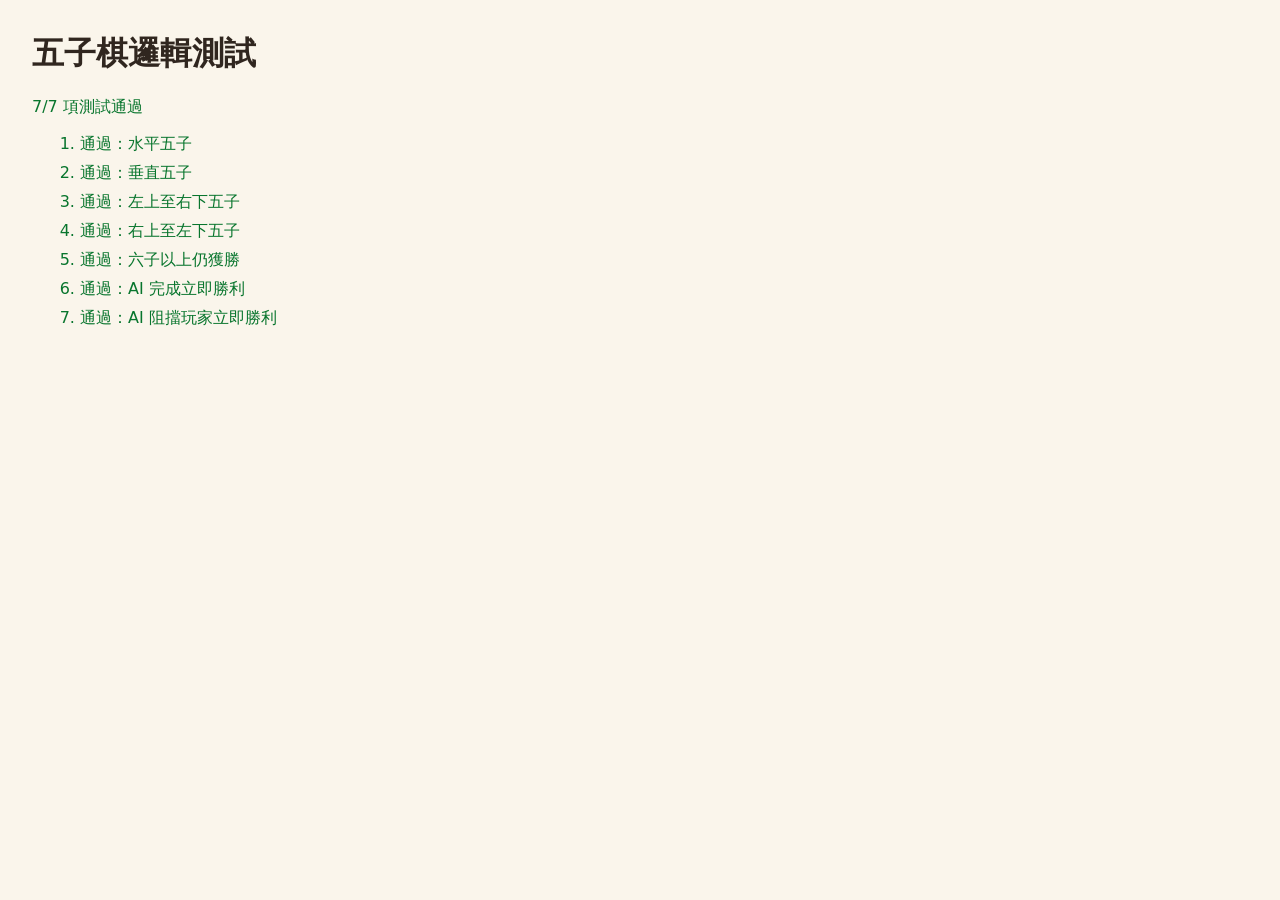
<file: tests.html>
<!doctype html>
<html lang="zh-Hant">
<head><meta charset="utf-8"><title>五子棋邏輯測試</title><style>body{font:16px system-ui;margin:2rem;background:#faf5eb;color:#30261f}.pass{color:#08752d}.fail{color:#bd1e1e}li{margin:.5rem}</style></head>
<body><h1>五子棋邏輯測試</h1><p id="summary">執行中…</p><ol id="results"></ol>
<script src="ai.js"></script><script src="game.js"></script><script src="tests.js"></script></body>
</html>
</file>
